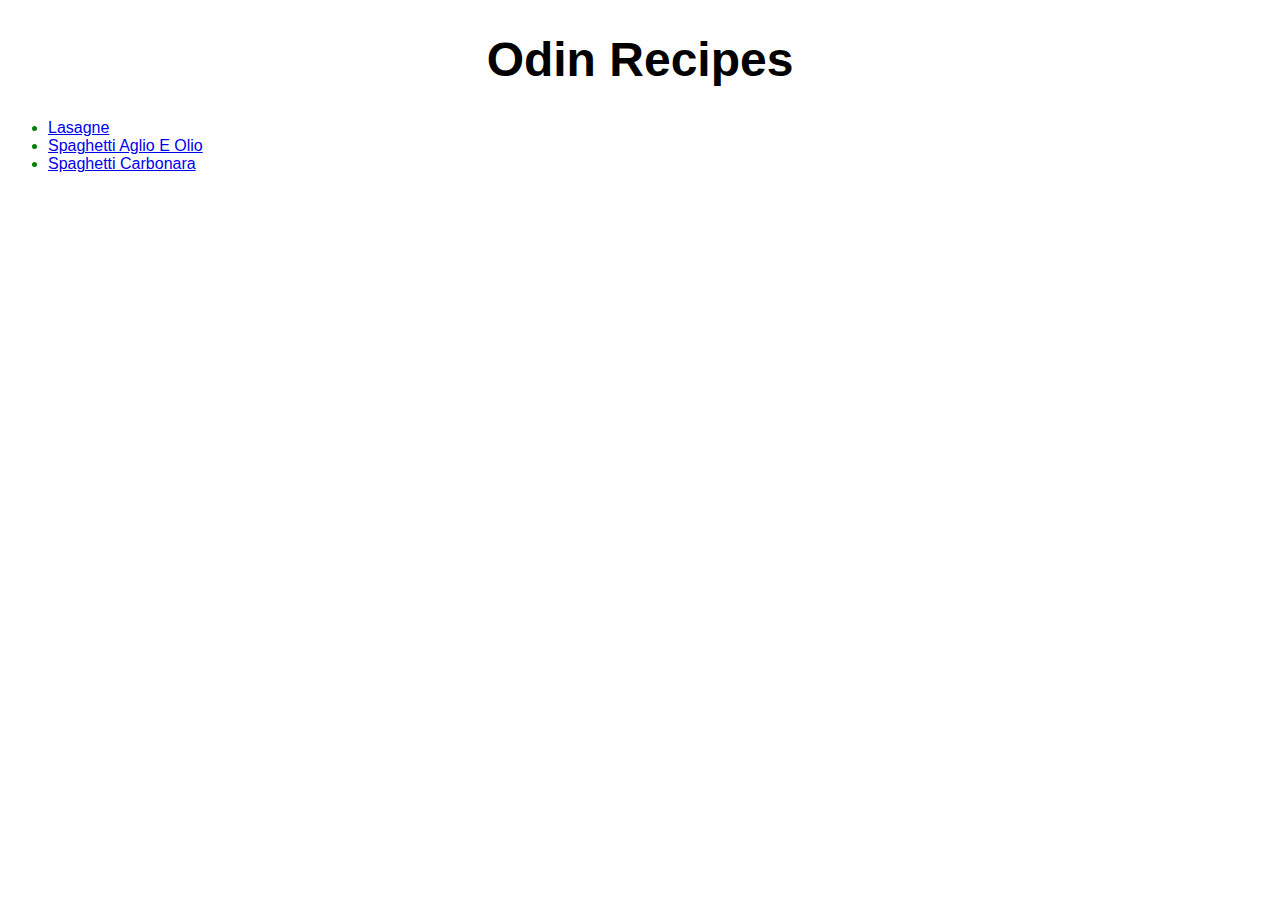
<file: index.html>
<!DOCTYPE html>
<html lang="en">
    <head>
        <meta charset="UTC-8">
        <title>Odin Recipes</title>
        <link rel="stylesheet" href="style.css">
    </head>

    <body>
        <h1>Odin Recipes</h1>
        <ul>    
            <li><a href="recipes/lasagne.html">Lasagne</a></li>
            <li><a href="recipes/spaghetti-aglio-e-olio.html">Spaghetti Aglio E Olio</a></li>
            <li><a href="recipes/spaghetti-carbonara.html">Spaghetti Carbonara</a></li>
        </ul>
    </body>
</html>
</file>
<file: style.css>
* {
    font-family: sans-serif;
}

h1 {
    text-align: center;
    font-size: 3rem;
}

h2 {
    font-size: 2rem;
}

ul li {
    color: green;
}

ol li {
    color: teal;
}

a:hover {
    background-color: #000;
    color: #fff;
}

img {
    border: 10px, double, black;
}

img ~ p {
    font-style: italic;
}
</file>
